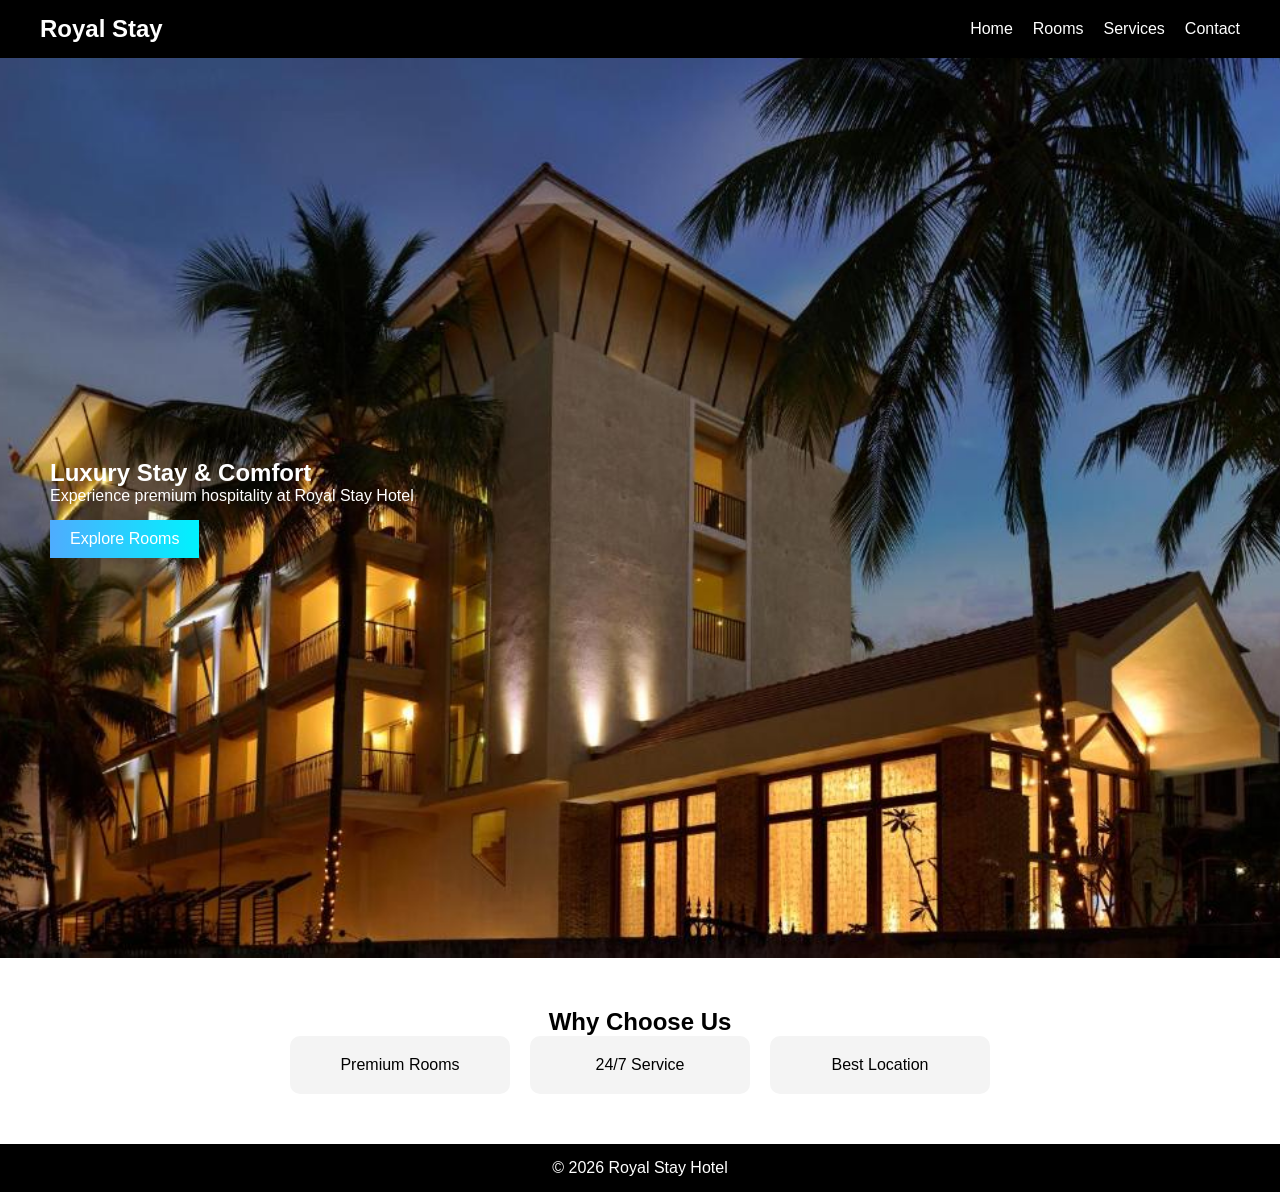
<file: index.html>
<!DOCTYPE html>
<html lang="en">
<head>
  <meta charset="UTF-8">
  <title>Royal Stay Hotel</title>
  <meta name="viewport" content="width=device-width, initial-scale=1.0">
  <link rel="stylesheet" href="style.css">
</head>
<body>

<nav>
  <h2>Royal Stay</h2>
  <ul>
    <li><a href="index.html">Home</a></li>
    <li><a href="rooms.html">Rooms</a></li>
    <li><a href="services.html">Services</a></li>
    <li><a href="contact.html">Contact</a></li>
  </ul>
</nav>

<section class="hero">
  <h1>Luxury Stay & Comfort</h1>
  <p>Experience premium hospitality at Royal Stay Hotel</p>
  <a href="rooms.html" class="btn">Explore Rooms</a>
</section>

<section class="section">
  <h2>Why Choose Us</h2>
  <div class="cards">
    <div class="card">Premium Rooms</div>
    <div class="card">24/7 Service</div>
    <div class="card">Best Location</div>
  </div>
</section>

<footer>
  <p>© 2026 Royal Stay Hotel</p>
</footer>

<script src="script.js"></script>
</body>
</html>
</file>
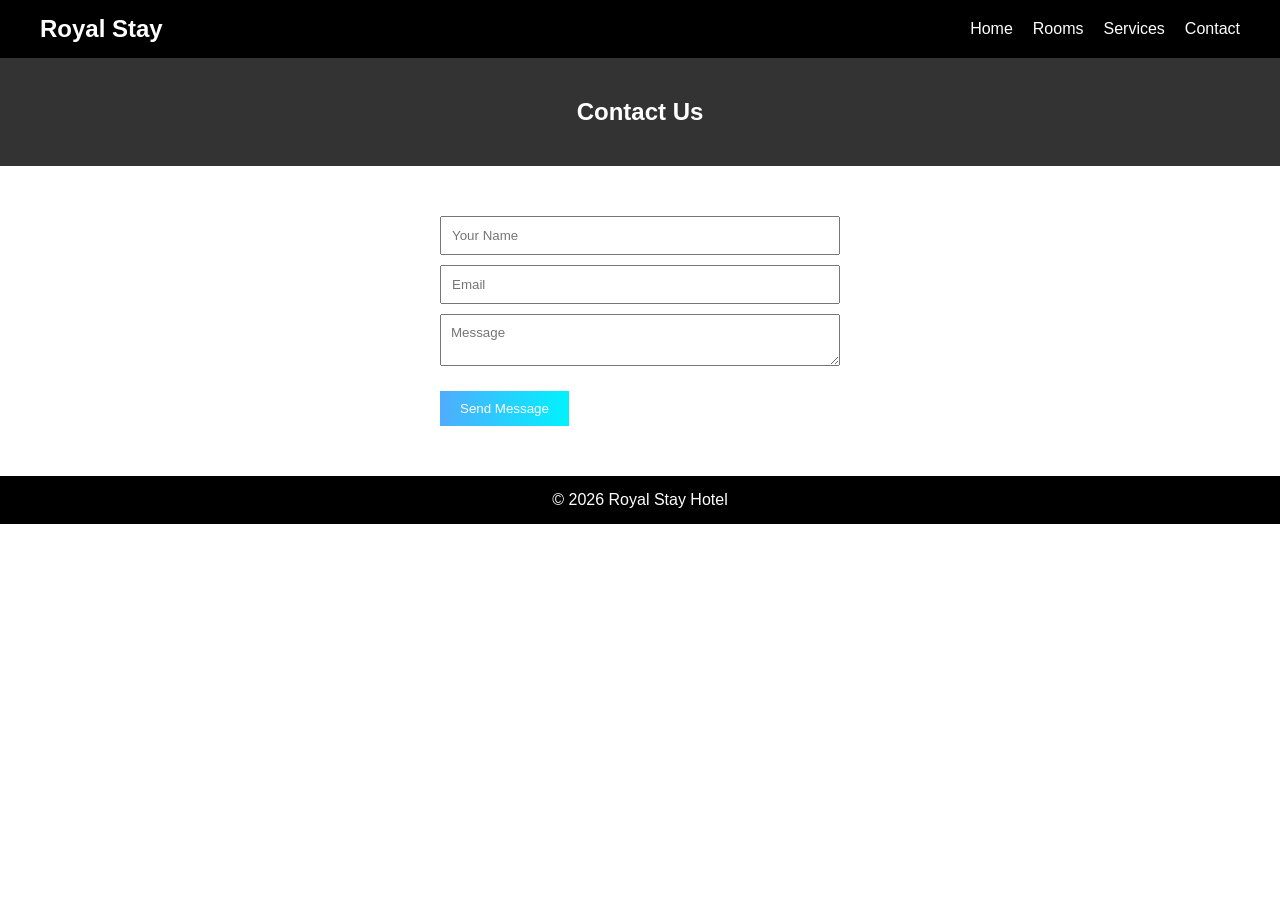
<file: contact.html>
<!DOCTYPE html>
<html>
<head>
  <title>Contact - Royal Stay</title>
  <link rel="stylesheet" href="style.css">
</head>
<body>

<nav>
  <h2>Royal Stay</h2>
  <ul>
    <li><a href="index.html">Home</a></li>
    <li><a href="rooms.html">Rooms</a></li>
    <li><a href="services.html">Services</a></li>
    <li><a href="contact.html">Contact</a></li>
  </ul>
</nav>

<section class="page-header">
  <h1>Contact Us</h1>
</section>

<section class="section">
  <form class="contact-form">
    <input type="text" placeholder="Your Name" required>
    <input type="email" placeholder="Email" required>
    <textarea placeholder="Message"></textarea>
    <button>Send Message</button>
  </form>
</section>

<footer>
  <p>© 2026 Royal Stay Hotel</p>
</footer>

<script src="script.js"></script>

</body>
</html>
</file>
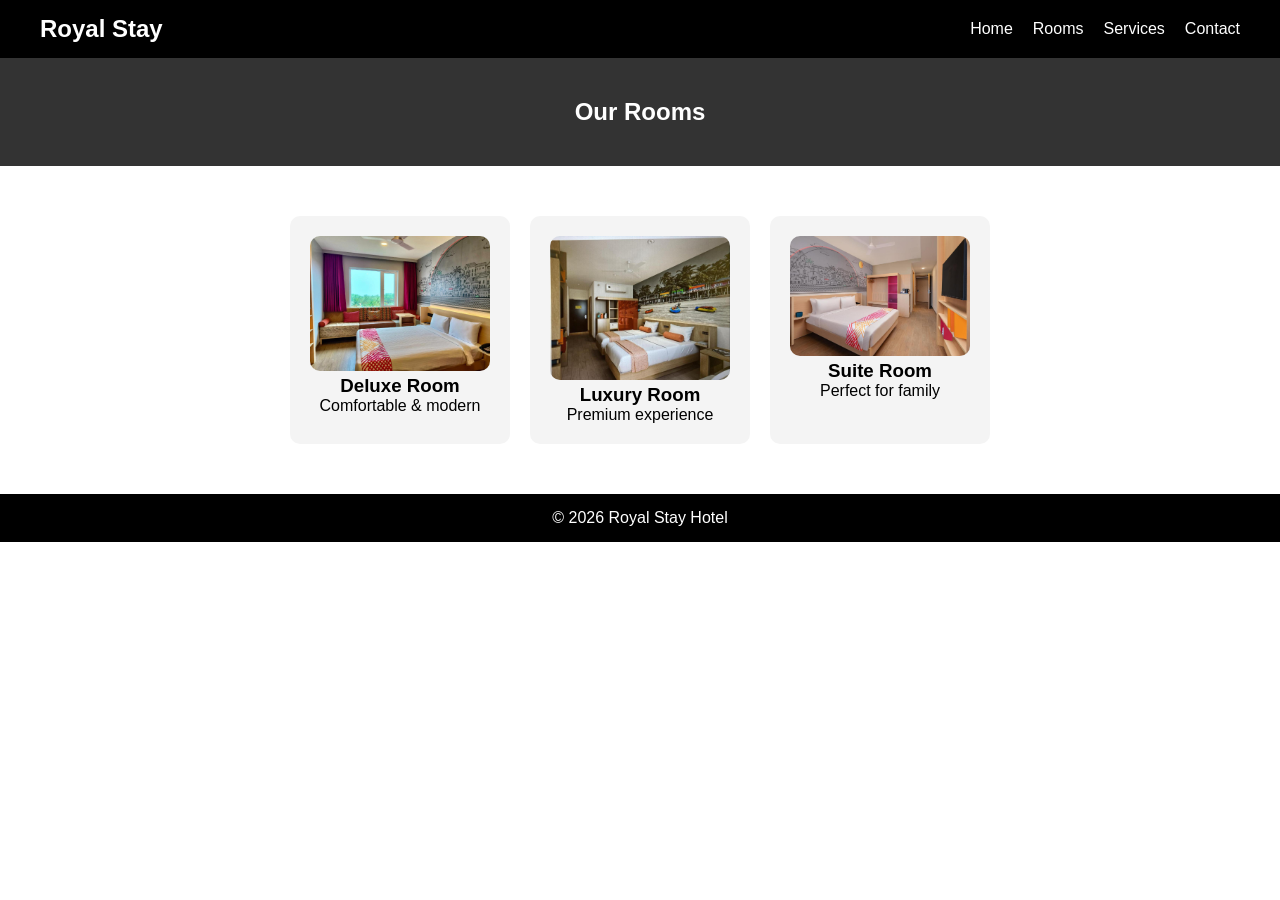
<file: rooms.html>
<!DOCTYPE html>
<html>
<head>
  <title>Rooms - Royal Stay</title>
  <link rel="stylesheet" href="style.css">
</head>
<body>

<nav>
  <h2>Royal Stay</h2>
  <ul>
    <li><a href="index.html">Home</a></li>
    <li><a href="rooms.html">Rooms</a></li>
    <li><a href="services.html">Services</a></li>
    <li><a href="contact.html">Contact</a></li>
  </ul>
</nav>

<section class="page-header">
  <h1>Our Rooms</h1>
</section>

<section class="section cards">
  <div class="room-card">
    <img src="image/room1.jpg">
    <h3>Deluxe Room</h3>
    <p>Comfortable & modern</p>
  </div>

  <div class="room-card">
    <img src="image/room2.jpg">
    <h3>Luxury Room</h3>
    <p>Premium experience</p>
  </div>

  <div class="room-card">
    <img src="image/room3.jpg">
    <h3>Suite Room</h3>
    <p>Perfect for family</p>
  </div>
</section>

<footer>
  <p>© 2026 Royal Stay Hotel</p>
</footer>

<script src="script.js"></script>

</body>
</html>
</file>
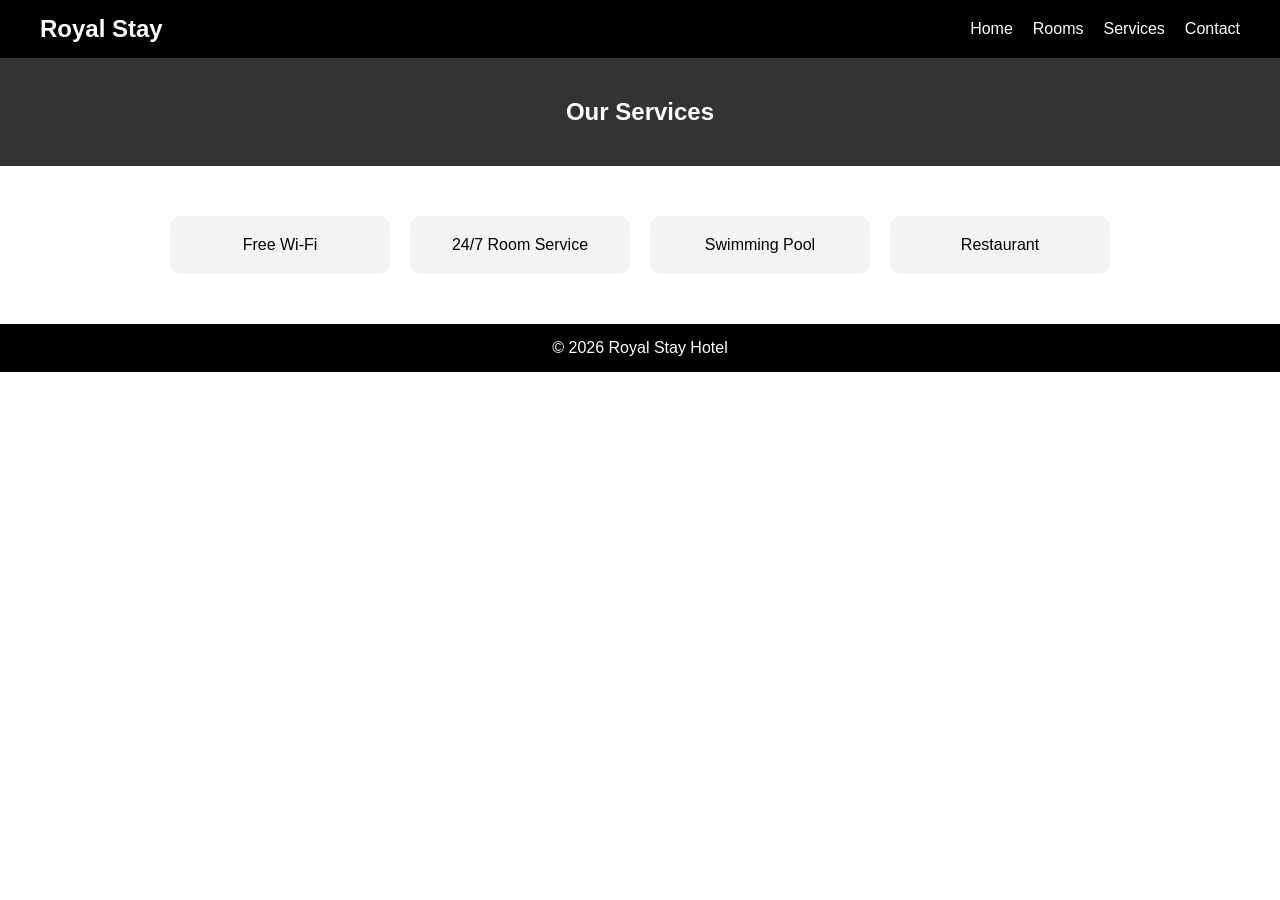
<file: services.html>
<!DOCTYPE html>
<html>
<head>
  <title>Services - Royal Stay</title>
  <link rel="stylesheet" href="style.css">
</head>
<body>

<nav>
  <h2>Royal Stay</h2>
  <ul>
    <li><a href="index.html">Home</a></li>
    <li><a href="rooms.html">Rooms</a></li>
    <li><a href="services.html">Services</a></li>
    <li><a href="contact.html">Contact</a></li>
  </ul>
</nav>

<section class="page-header">
  <h1>Our Services</h1>
</section>

<section class="section cards">
  <div class="card">Free Wi-Fi</div>
  <div class="card">24/7 Room Service</div>
  <div class="card">Swimming Pool</div>
  <div class="card">Restaurant</div>
</section>

<footer>
  <p>© 2026 Royal Stay Hotel</p>
</footer>

<script src="script.js"></script>

</body>
</html>
</file>
<file: style.css>
*{
  margin:0;
  padding:0;
  box-sizing:border-box;
  font-family: Arial, sans-serif;
}

/* NAVBAR */
nav{
  background:#000;
  color:#fff;
  padding:15px 40px;
  display:flex;
  justify-content:space-between;
  align-items:center;
  position:sticky;
  top:0;
  z-index:100;
}

nav ul{
  display:flex;
  gap:20px;
  list-style:none;
}

nav a{
  color:white;
  text-decoration:none;
  position:relative;
}

nav a::after{
  content:"";
  width:0;
  height:2px;
  background:gold;
  position:absolute;
  left:0;
  bottom:-5px;
  transition:0.3s;
}

nav a:hover::after{
  width:100%;
}

/* HERO SECTION */
.hero{
  height:100vh;
  background:url("image/hotel2.jpg") center/cover no-repeat;
  color:white;
  display:flex;
  flex-direction:column;
  justify-content:center;
  padding-left:50px;
}

.hero h1,
.hero p,
.hero .btn{
  opacity:0;
  transform:translateY(40px);
  animation:fadeUp 1s ease forwards;
}

.hero p{ animation-delay:0.3s; }
.hero .btn{ animation-delay:0.6s; }

@keyframes fadeUp{
  to{
    opacity:1;
    transform:translateY(0);
  }
}

/* BUTTON */
.btn, button{
  background:linear-gradient(to right, #4facfe, #00f2fe);
  padding:10px 20px;
  width:fit-content;
  margin-top:15px;
  text-decoration:none;
  color:#fff;
  border:none;
  cursor:pointer;
  transition:0.3s;
}

.btn:hover, button:hover{
  background:linear-gradient(to right, #00c6ff, #0072ff);
  transform:scale(1.05);
}

/* PAGE HEADER */
.page-header{
  background:#333;
  color:white;
  padding:40px;
  text-align:center;
}

/* SECTIONS */

/* CARDS */
.cards{
  display:flex;
  gap:20px;
  flex-wrap:wrap;
  justify-content:center;
}
.section{
  padding:50px;
  text-align:center;
}

.card, .room-card{
  background:#f4f4f4;
  padding:20px;
  width:220px;
  border-radius:10px;
}


.card:hover, .room-card:hover{
  transform:translateY(-10px);
  box-shadow:0 10px 25px rgba(0,0,0,0.2);
}

.room-card img{
  width:100%;
  border-radius:10px;
}

/* CONTACT FORM */
.contact-form{
  max-width:400px;
  margin:auto;
  display:flex;
  flex-direction:column;
  gap:10px;
}

.contact-form input, textarea{
  padding:10px;
}

/* FOOTER */
footer{
  background:black;
  color:white;
  text-align:center;
  padding:15px;
}

/* RESPONSIVE */
@media(max-width:768px){
  .hero{
    padding:20px;
    text-align:center;
  }
}
</file>
